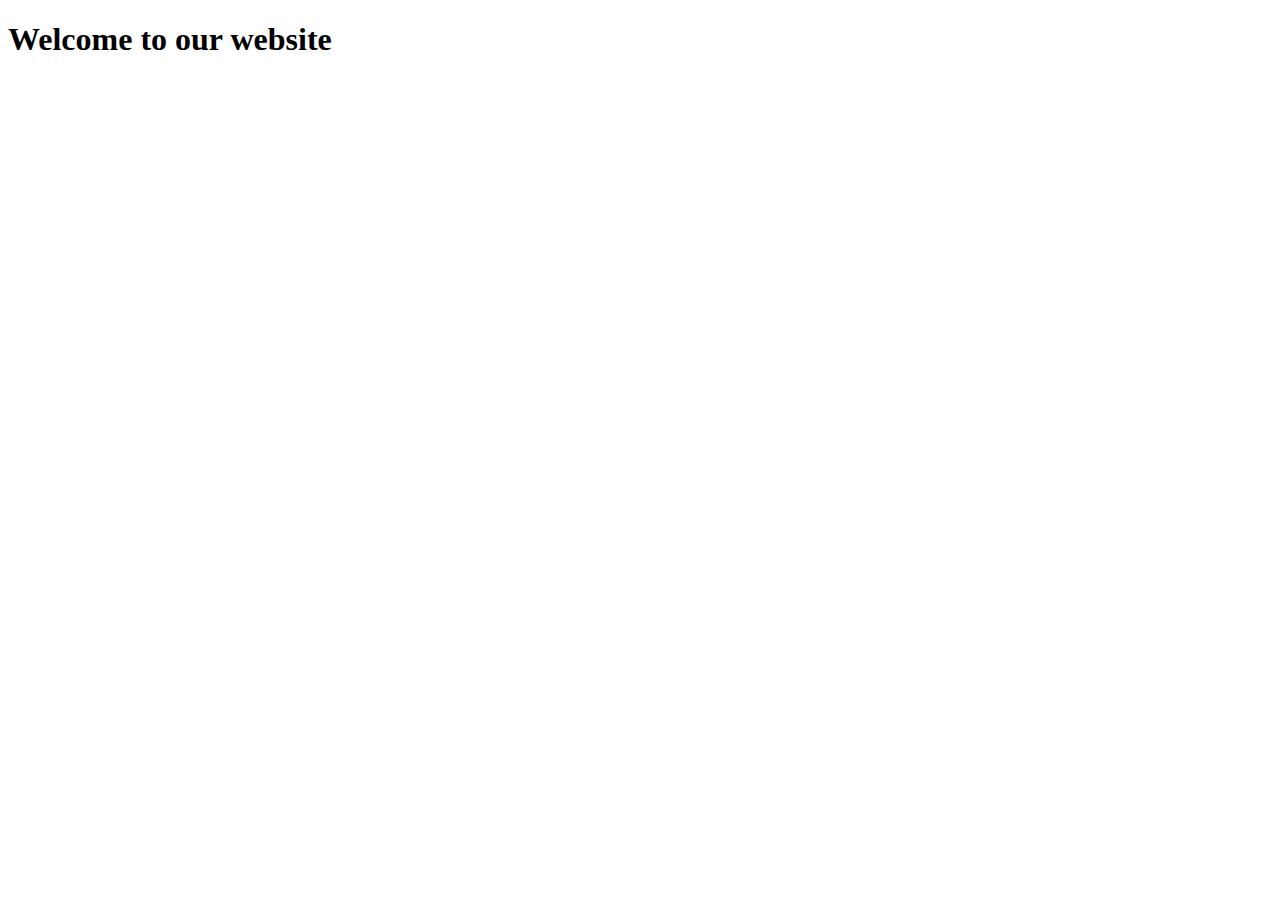
<file: JS.html>
<!DOCTYPE html>
<html lang="en">
<head>
    <meta charset="UTF-8">
    <meta name="viewport" content="width=device-width, initial-scale=1.0">
    <title>Document</title>
</head>
<body>
    <h1 id="message">Hi all javascript</h1>
    <script>
        let message = document.getElementById("message")
        message.innerHTML = "Welcome to our website"
    </script>
</body>
</html>
</file>
